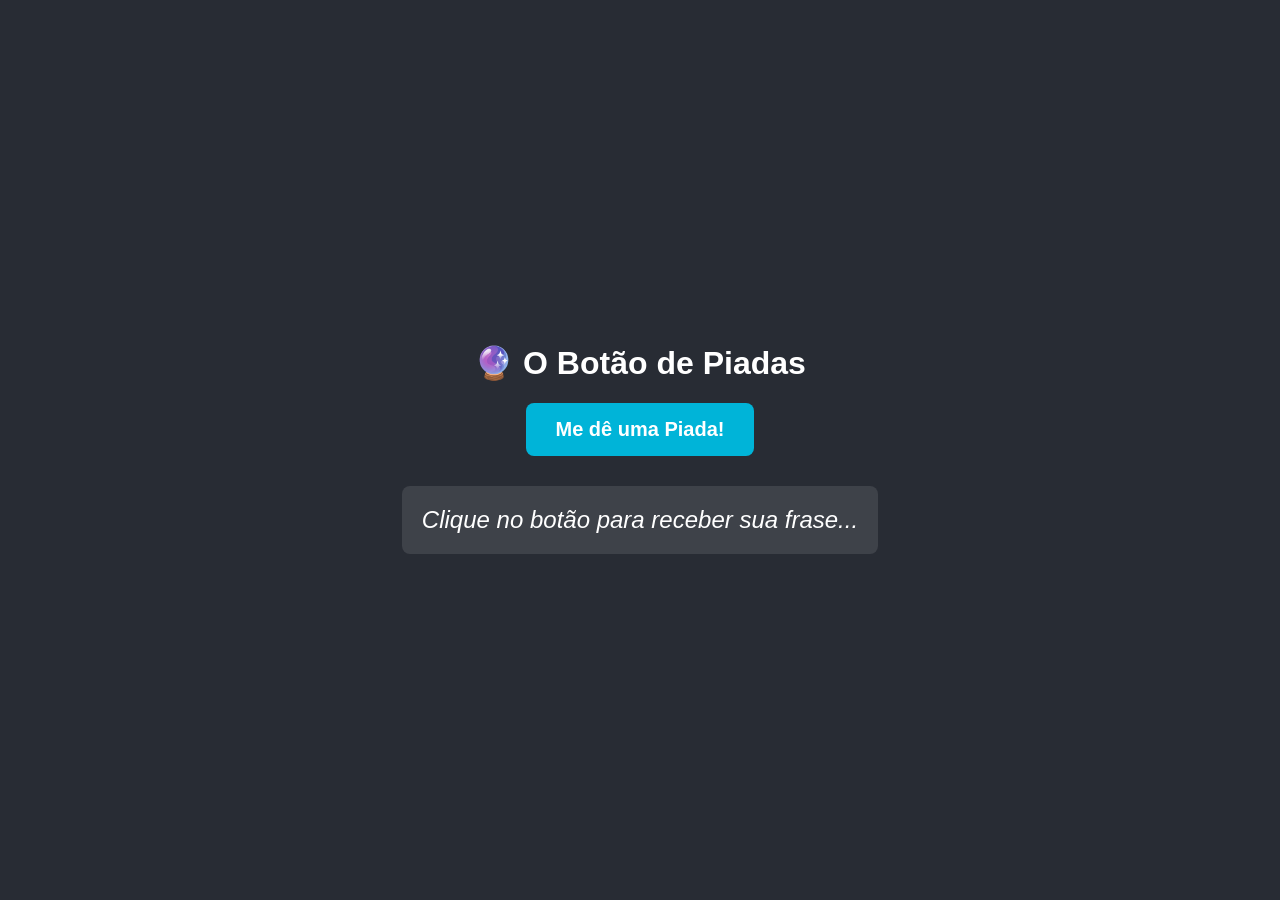
<file: app/templates/index.html>
<!DOCTYPE html>
<html lang="pt-BR">
<head>
<meta charset="UTF-8">
<meta name="viewport" content="width=device-width, initial-scale=1.0">

<title>botão de piadas com FastAPI</title>

<style>
body {
    font-family: 'Segoe UI', Tahoma, Geneva, Verdana, sans-serif;
    display: flex;
    flex-direction: column;
    align-items: center;
    justify-content: center;
    height: 100vh;
    margin: 0;
    background-color: #282c34;
    color: white;
}

button {
    padding: 15px 30px;
    font-size: 20px;
    cursor: pointer;
    background-color: #00b4d8;
    color: white;
    border: none;
    border-radius: 8px;
    font-weight: bold;
    transition: 0.3s;
}

button:hover {
    background-color: #0077b6;
}

#resultado {
    margin-top: 30px;
    font-size: 24px;
    font-style: italic;
    text-align: center;
    max-width: 600px;
    padding: 20px;
    border-radius: 8px;
    background-color: rgba(255, 255, 255, 0.1);
}
</style>

</head>

<body>

<h1>🔮 O Botão de Piadas</h1>

<button id="btn-sortear">Me dê uma Piada!</button>

<p id="resultado">
Clique no botão para receber sua frase...
</p>

<script>
const botao = document.getElementById('btn-sortear');
const textoResultado = document.getElementById('resultado');

botao.addEventListener('click', async () => {

    textoResultado.innerText = "Consultando o Python...";

    try {

        const resposta = await fetch('/api/sortear');

        const dados = await resposta.json();

        textoResultado.innerText = `"${dados.frase}"`;

    } catch (erro) {

        textoResultado.innerText = "❌ Erro! O servidor FastAPI está rodando?";

    }

});
</script>

</body>
</html>
</file>
